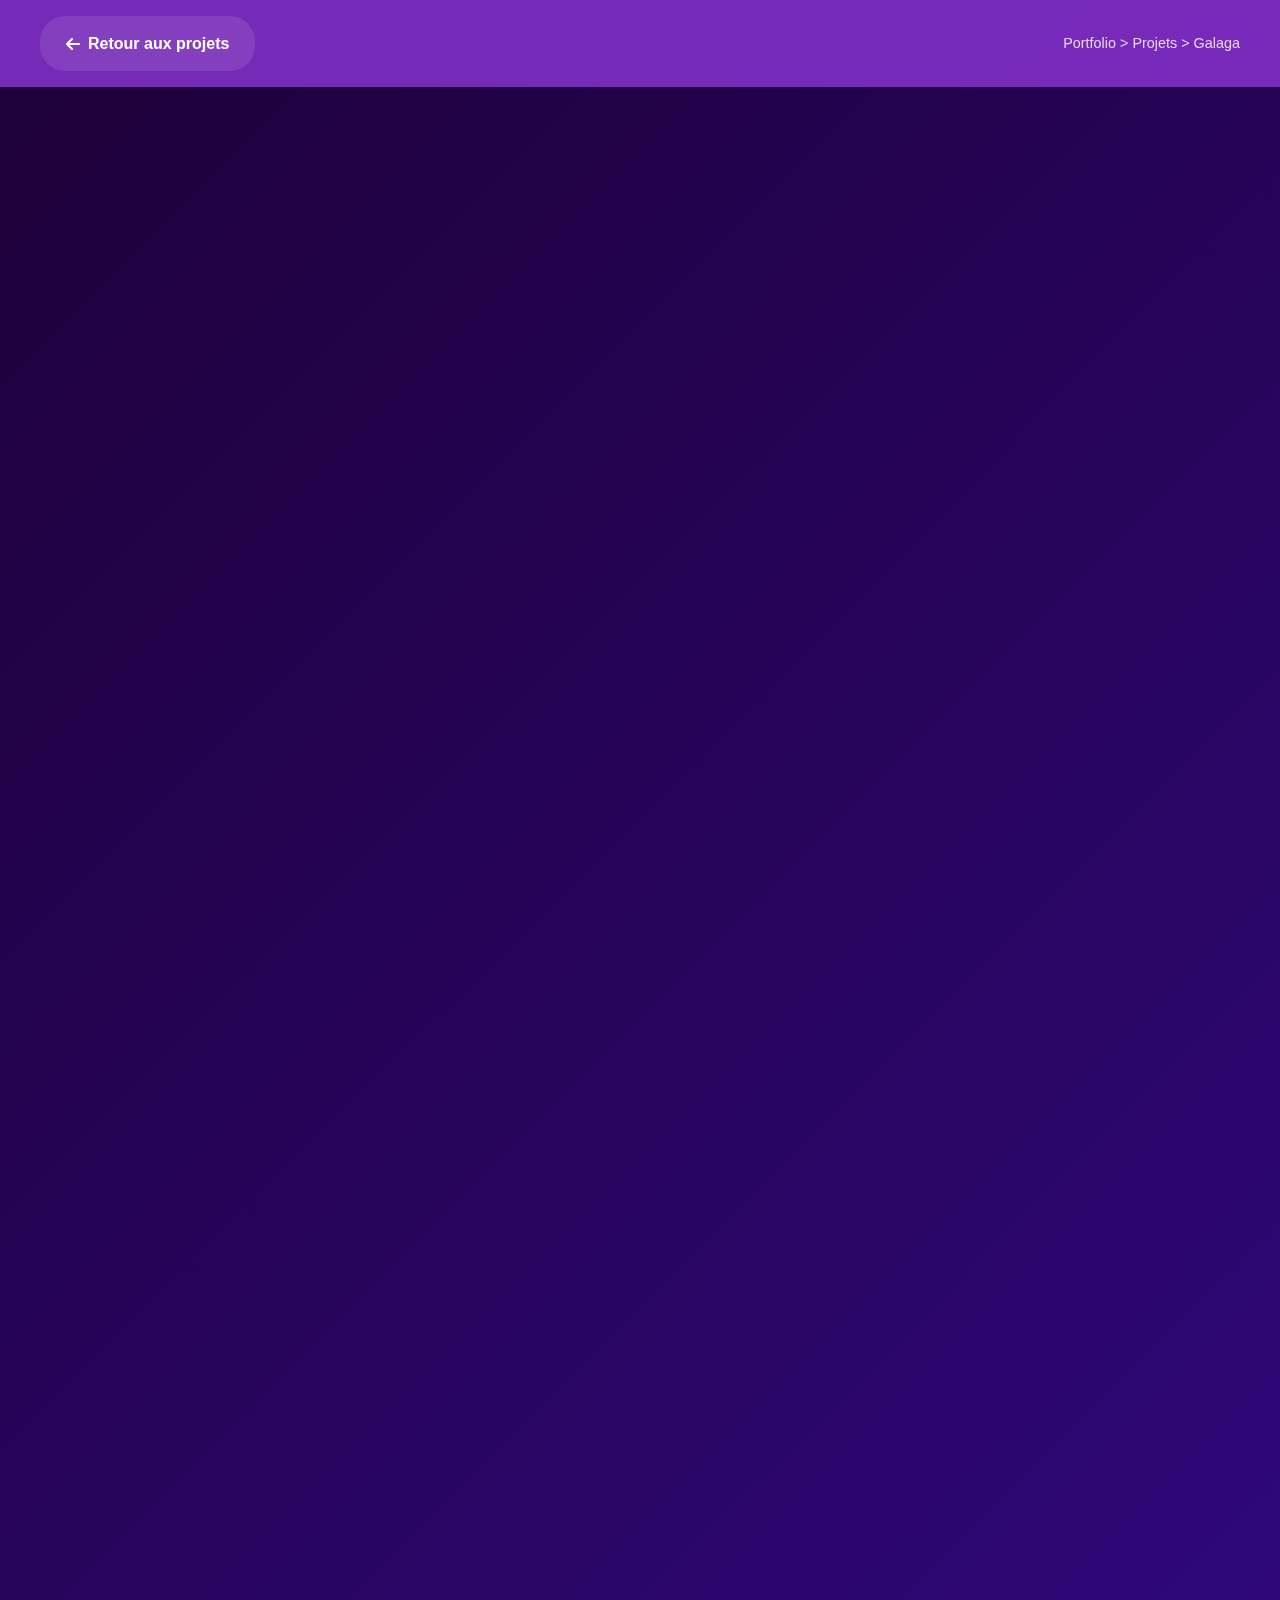
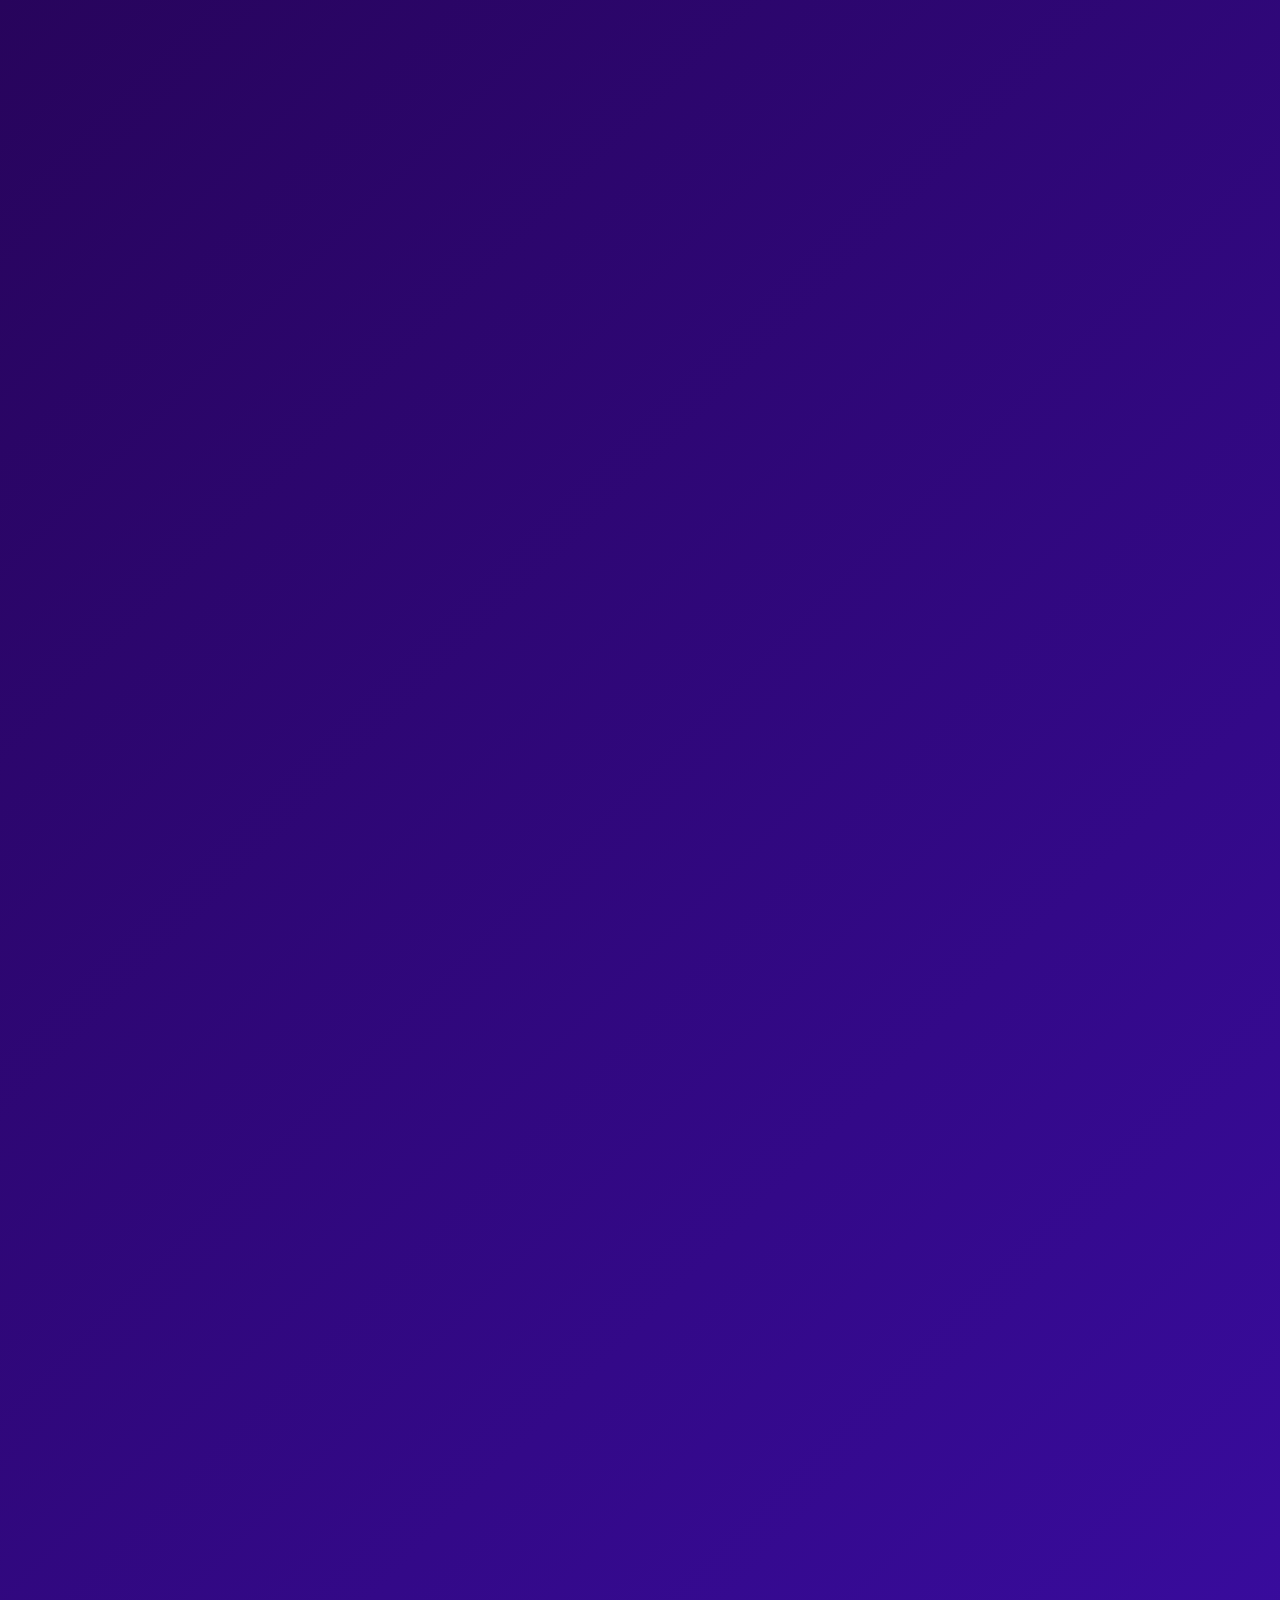
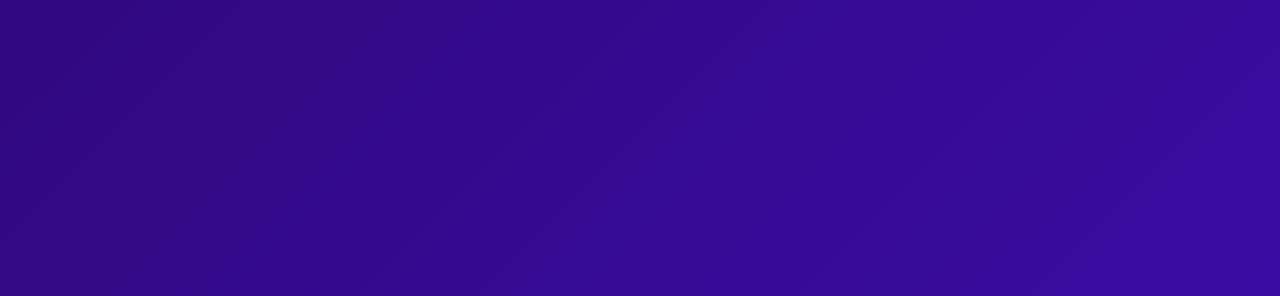
<file: galaga.html>
<!DOCTYPE html>
<html lang="fr">
<head>
  <meta charset="UTF-8">
  <meta name="viewport" content="width=device-width, initial-scale=1.0">
  <title>Galaga — Portfolio Amine</title>
  <link rel="stylesheet" href="https://cdnjs.cloudflare.com/ajax/libs/font-awesome/6.4.2/css/all.min.css">
  <style>
    * { margin: 0; padding: 0; box-sizing: border-box; }
    
    body {
      font-family: Arial, sans-serif;
      background: linear-gradient(135deg, #1e0038 0%, #3a0ca3 100%);
      color: #200030;
      line-height: 1.6;
    }

    /* Header avec navigation */
    .project-nav {
      background: rgba(123, 44, 191, 0.95);
      backdrop-filter: blur(10px);
      padding: 1rem 2rem;
      position: fixed;
      top: 0;
      width: 100%;
      z-index: 1000;
      transition: all 0.3s ease;
    }

    .nav-content {
      max-width: 1200px;
      margin: 0 auto;
      display: flex;
      justify-content: space-between;
      align-items: center;
    }

    .retour-btn {
      display: inline-flex;
      align-items: center;
      gap: 0.5rem;
      color: #fff;
      background: rgba(255, 255, 255, 0.1);
      border-radius: 25px;
      font-weight: 600;
      font-size: 1rem;
      padding: 0.8rem 1.5rem;
      text-decoration: none;
      border: 2px solid transparent;
      transition: all 0.3s cubic-bezier(0.4, 0, 0.2, 1);
    }

    .retour-btn:hover {
      background: #fff;
      color: #7b2cbf;
      border-color: rgba(255, 255, 255, 0.3);
      transform: translateY(-2px);
    }

    .project-breadcrumb {
      color: rgba(255, 255, 255, 0.8);
      font-size: 0.9rem;
    }

    /* Conteneur principal */
    .project-detail-wrapper {
      background: #fff;
      max-width: 900px;
      margin: 120px auto 60px auto;
      border-radius: 24px;
      box-shadow: 0 20px 60px rgba(123, 88, 195, 0.2);
      overflow: hidden;
      opacity: 0;
      transform: translateY(30px);
      animation: fadeInUp 0.8s ease 0.3s forwards;
    }

    /* Hero section du projet */
    .project-hero {
      background: linear-gradient(135deg, #7b58c3 0%, #a58cef 100%);
      padding: 3rem 2rem;
      text-align: center;
      color: white;
      position: relative;
    }

    .project-hero::before {
      content: '';
      position: absolute;
      top: 0;
      left: 0;
      right: 0;
      bottom: 0;
      background: url('data:image/svg+xml,<svg xmlns="http://www.w3.org/2000/svg" viewBox="0 0 100 100"><circle cx="20" cy="20" r="2" fill="rgba(255,255,255,0.1)"/><circle cx="80" cy="30" r="1.5" fill="rgba(255,255,255,0.08)"/><circle cx="40" cy="70" r="1" fill="rgba(255,255,255,0.06)"/></svg>');
      animation: float 20s infinite linear;
    }

    @keyframes float {
      0% { transform: translateX(0) translateY(0); }
      50% { transform: translateX(20px) translateY(-10px); }
      100% { transform: translateX(0) translateY(0); }
    }

    .project-category {
      display: inline-block;
      background: rgba(255, 255, 255, 0.2);
      padding: 0.5rem 1rem;
      border-radius: 20px;
      font-size: 0.9rem;
      font-weight: 600;
      margin-bottom: 1rem;
      text-transform: uppercase;
      letter-spacing: 1px;
    }

    .project-title {
      font-size: 3rem;
      font-weight: 800;
      margin-bottom: 1rem;
      letter-spacing: 1px;
      position: relative;
      z-index: 2;
    }

    .project-subtitle {
      font-size: 1.3rem;
      opacity: 0.9;
      font-weight: 500;
      margin-bottom: 2rem;
      position: relative;
      z-index: 2;
    }

    .project-tech-tags {
      display: flex;
      justify-content: center;
      flex-wrap: wrap;
      gap: 0.8rem;
      position: relative;
      z-index: 2;
    }

    .tech-tag {
      background: rgba(255, 255, 255, 0.15);
      backdrop-filter: blur(10px);
      padding: 0.5rem 1rem;
      border-radius: 15px;
      font-size: 0.9rem;
      font-weight: 600;
      border: 1px solid rgba(255, 255, 255, 0.2);
      transition: all 0.3s ease;
    }

    .tech-tag:hover {
      background: rgba(255, 255, 255, 0.25);
      transform: translateY(-2px);
    }

    /* Contenu principal */
    .project-content {
      padding: 3rem 2.5rem;
    }

    /* Sections du contenu */
    .content-section {
      margin-bottom: 3rem;
      opacity: 0;
      transform: translateY(20px);
      animation: slideUp 0.6s ease forwards;
    }

    .content-section:nth-child(2) { animation-delay: 0.2s; }
    .content-section:nth-child(3) { animation-delay: 0.4s; }
    .content-section:nth-child(4) { animation-delay: 0.6s; }

    @keyframes slideUp {
      to {
        opacity: 1;
        transform: translateY(0);
      }
    }

    .section-title {
      font-size: 1.8rem;
      font-weight: 700;
      color: #281149;
      margin-bottom: 1rem;
      display: flex;
      align-items: center;
      gap: 0.8rem;
    }

    .section-title i {
      color: #7b58c3;
      font-size: 1.5rem;
    }

    .section-bar {
      width: 60px;
      height: 4px;
      background: linear-gradient(90deg, #7b58c3 0%, #c5bfff 100%);
      border-radius: 4px;
      margin-bottom: 1.5rem;
    }

    .description-text {
      font-size: 1.1rem;
      color: #624494;
      line-height: 1.7;
      margin-bottom: 1.5rem;
    }

    /* Features list */
    .features-grid {
      display: grid;
      grid-template-columns: repeat(auto-fit, minmax(250px, 1fr));
      gap: 1.5rem;
      margin: 2rem 0;
    }

    .feature-item {
      background: rgba(180, 151, 254, 0.05);
      padding: 1.5rem;
      border-radius: 15px;
      border-left: 4px solid #7b58c3;
      transition: all 0.3s ease;
    }

    .feature-item:hover {
      background: rgba(180, 151, 254, 0.1);
      transform: translateY(-3px);
      box-shadow: 0 8px 25px rgba(180, 151, 254, 0.2);
    }

    .feature-item i {
      color: #7b58c3;
      font-size: 1.3rem;
      margin-bottom: 0.8rem;
    }

    .feature-item h4 {
      color: #281149;
      font-size: 1.1rem;
      font-weight: 700;
      margin-bottom: 0.5rem;
    }

    .feature-item p {
      color: #624494;
      font-size: 0.95rem;
      line-height: 1.5;
    }

    /* Vidéo section */
    .video-section {
      background: linear-gradient(135deg, #7b58c3 0%, #a58cef 100%);
      border-radius: 20px;
      padding: 2.5rem;
      text-align: center;
      margin: 3rem 0;
    }

    .video-title {
      color: #fff;
      font-size: 1.5rem;
      font-weight: 700;
      margin-bottom: 1.5rem;
      display: flex;
      align-items: center;
      justify-content: center;
      gap: 0.8rem;
    }

    .video-container {
      position: relative;
      border-radius: 15px;
      overflow: hidden;
      box-shadow: 0 10px 30px rgba(0, 0, 0, 0.3);
      max-width: 600px;
      margin: 0 auto;
    }

    .video-container video {
      width: 100%;
      height: auto;
      display: block;
    }

    /* Project navigation */
    .project-navigation {
      display: flex;
      justify-content: space-between;
      align-items: center;
      padding: 2rem 0;
      border-top: 1px solid rgba(180, 151, 254, 0.2);
      margin-top: 3rem;
    }

    .nav-project {
      display: flex;
      align-items: center;
      gap: 1rem;
      text-decoration: none;
      color: #624494;
      font-weight: 600;
      transition: color 0.3s ease;
    }

    .nav-project:hover {
      color: #7b58c3;
    }

    .nav-project i {
      font-size: 1.2rem;
    }

    /* Animations */
    @keyframes fadeInUp {
      from {
        opacity: 0;
        transform: translateY(30px);
      }
      to {
        opacity: 1;
        transform: translateY(0);
      }
    }

    /* Responsive */
    @media (max-width: 768px) {
      .project-nav {
        padding: 1rem;
      }
      
      .nav-content {
        flex-direction: column;
        gap: 1rem;
        text-align: center;
      }
      
      .project-detail-wrapper {
        margin: 140px 1rem 40px 1rem;
      }
      
      .project-hero {
        padding: 2rem 1rem;
      }
      
      .project-title {
        font-size: 2.2rem;
      }
      
      .project-content {
        padding: 2rem 1.5rem;
      }
      
      .features-grid {
        grid-template-columns: 1fr;
      }
      
      .project-navigation {
        flex-direction: column;
        gap: 1rem;
        text-align: center;
      }
    }

    /* SECTION COMPÉTENCES MOBILISÉES */
.competences-grid {
  display: grid;
  grid-template-columns: repeat(auto-fit, minmax(300px, 1fr));
  gap: 2rem;
  margin: 2rem 0;
}

.competence-item {
  display: flex;
  align-items: flex-start;
  gap: 1.2rem;
  padding: 2rem;
  background: rgba(180, 151, 254, 0.03);
  border-radius: 18px;
  border: 2px solid rgba(180, 151, 254, 0.1);
  transition: all 0.3s cubic-bezier(0.4, 0, 0.2, 1);
  position: relative;
  overflow: hidden;
}

.competence-item::before {
  content: '';
  position: absolute;
  top: 0;
  left: 0;
  width: 4px;
  height: 100%;
  background: linear-gradient(180deg, #7b58c3 0%, #a58cef 100%);
  transition: width 0.3s ease;
}

.competence-item:hover {
  background: rgba(180, 151, 254, 0.08);
  border-color: rgba(180, 151, 254, 0.2);
  transform: translateY(-5px);
  box-shadow: 0 12px 35px rgba(180, 151, 254, 0.15);
}

.competence-item:hover::before {
  width: 6px;
}

.competence-icon {
  width: 60px;
  height: 60px;
  background: linear-gradient(135deg, #7b58c3 0%, #a58cef 100%);
  border-radius: 16px;
  display: flex;
  align-items: center;
  justify-content: center;
  font-size: 1.4rem;
  color: white;
  flex-shrink: 0;
  box-shadow: 0 8px 20px rgba(123, 88, 195, 0.3);
  transition: transform 0.3s ease;
}

.competence-item:hover .competence-icon {
  transform: scale(1.1) rotate(5deg);
}

.competence-content {
  flex: 1;
}

.competence-content h4 {
  color: #281149;
  font-size: 1.2rem;
  font-weight: 700;
  margin-bottom: 0.8rem;
  line-height: 1.3;
}

.competence-content p {
  color: #624494;
  font-size: 1rem;
  line-height: 1.6;
}

/* Responsive pour les compétences */
@media (max-width: 768px) {
  .competences-grid {
    grid-template-columns: 1fr;
  }
  
  .competence-item {
    flex-direction: column;
    text-align: center;
    padding: 1.5rem;
  }
}

  </style>
</head>
<body>

  <!-- Navigation -->
  <nav class="project-nav">
    <div class="nav-content">
      <a href="index.html#projet" class="retour-btn">
        <i class="fas fa-arrow-left"></i>
        Retour aux projets
      </a>
      <div class="project-breadcrumb">
        Portfolio > Projets > Galaga
      </div>
    </div>
  </nav>

  <!-- Contenu principal -->
  <div class="project-detail-wrapper">
    
    <!-- Hero section -->
    <div class="project-hero">
      <div class="project-category">Jeu Vidéo</div>
      <h1 class="project-title">Galaga</h1>
      <p class="project-subtitle">
        Recréation du célèbre jeu d'arcade Galaga en Python pour Raspberry Pi dans le cadre d'un projet de groupe
      </p>
      <div class="project-tech-tags">
        <span class="tech-tag">Python</span>
        <span class="tech-tag">Pygame</span>
        <span class="tech-tag">Raspberry Pi</span>
        <span class="tech-tag">Git</span>
      </div>
    </div>

    <!-- Contenu -->
    <div class="project-content">
      
      <!-- Description générale -->
      <div class="content-section">
        <h2 class="section-title">
          <i class="fas fa-gamepad"></i>
          À propos du projet
        </h2>
        <div class="section-bar"></div>
        <p class="description-text">
          Dans le cadre d'un projet de groupe en informatique, nous avons entrepris de reproduire le classique jeu d'arcade "Galaga". Ce shoot'em up emblématique met le joueur aux commandes d'un vaisseau spatial qui doit détruire des vagues d'ennemis tout en évitant leurs tirs.
        </p>
        <p class="description-text">
          Le défi consistait à adapter ce jeu rétro pour fonctionner sur Raspberry Pi avec des manettes USB, tout en préservant l'esprit et la jouabilité de l'original. Ce projet nous a permis d'explorer la programmation de jeux, la gestion d'événements et le développement sur plateforme embarquée.
        </p>
      </div>

      <!-- Fonctionnalités -->
      <div class="content-section">
        <h2 class="section-title">
          <i class="fas fa-cogs"></i>
          Fonctionnalités développées
        </h2>
        <div class="section-bar"></div>
        
        <div class="features-grid">
          <div class="feature-item">
            <i class="fas fa-rocket"></i>
            <h4>Gameplay classique</h4>
            <p>Reproduction fidèle du gameplay original avec déplacement du vaisseau et tir sur les ennemis</p>
          </div>
          
          <div class="feature-item">
            <i class="fas fa-trophy"></i>
            <h4>Système de score</h4>
            <p>Comptage des points avec affichage en temps réel et sauvegarde du meilleur score</p>
          </div>
          
          <div class="feature-item">
            <i class="fas fa-users-cog"></i>
            <h4>Travail collaboratif</h4>
            <p>Développement en équipe avec gestion des versions Git et répartition des tâches</p>
          </div>
          
          <div class="feature-item">
            <i class="fas fa-gamepad"></i>
            <h4>Support manettes USB</h4>
            <p>Compatibilité avec les manettes externes pour une expérience de jeu optimale</p>
          </div>
          
          <div class="feature-item">
            <i class="fas fa-microchip"></i>
            <h4>Optimisation Raspberry Pi</h4>
            <p>Code optimisé pour fonctionner fluidement sur les ressources limitées du Raspberry Pi</p>
          </div>
          
          <div class="feature-item">
            <i class="fas fa-palette"></i>
            <h4>Graphismes rétro</h4>
            <p>Interface graphique inspirée de l'arcade original avec sprites et effets sonores</p>
          </div>
        </div>
      </div>

      <!-- Compétences mobilisées -->
<div class="content-section">
  <h2 class="section-title">
    <i class="fas fa-graduation-cap"></i>
    Compétences mobilisées
  </h2>
  <div class="section-bar"></div>
  
  <div class="competences-grid">
    <div class="competence-item">
      <div class="competence-icon">
        <i class="fas fa-code"></i>
      </div>
      <div class="competence-content">
        <h4>Réaliser un développement d'application</h4>
        <p>Programmation du jeu en Python avec Pygame, implémentation de la logique de gameplay et gestion des collisions pour reproduire fidèlement l'expérience Galaga.</p>
      </div>
    </div>

    <div class="competence-item">
      <div class="competence-icon">
        <i class="fas fa-tachometer-alt"></i>
      </div>
      <div class="competence-content">
        <h4>Optimiser des applications informatiques</h4>
        <p>Optimisation du code pour les ressources limitées du Raspberry Pi, gestion efficace de la mémoire et amélioration des performances de rendu graphique.</p>
      </div>
    </div>


    <div class="competence-item">
      <div class="competence-icon">
        <i class="fas fa-project-diagram"></i>
      </div>
      <div class="competence-content">
        <h4>Conduire un projet</h4>
        <p>Coordination du travail d'équipe, utilisation de Git pour le versioning, planification des phases de développement et répartition des tâches entre les membres.</p>
      </div>
    </div>
  </div>
</div>


      <!-- Démonstration vidéo -->
      <div class="content-section">
        <div class="video-section">
          <h2 class="video-title">
            <i class="fas fa-play-circle"></i>
            Démonstration du jeu
          </h2>
          <div class="video-container">
            <video controls preload="metadata">
              <source src="galaga.mp4" type="video/mp4">
              <source src="galaga.webm" type="video/webm">
              Votre navigateur ne supporte pas la lecture de vidéos HTML5.
            </video>
          </div>
        </div>
      </div>

      <!-- Navigation vers d'autres projets -->
      <div class="project-navigation">
        <a href="ball.html" class="nav-project">
          <i class="fas fa-chevron-left"></i>
          <span>Projet précédent: Ball n'connect</span>
        </a>
        <a href="challenger.html" class="nav-project">
          <span>Projet suivant: Challenger</span>
          <i class="fas fa-chevron-right"></i>
        </a>
      </div>

    </div>
  </div>

</body>
</html>
<script>
  // Animation des compétences au hover
const competenceItems = document.querySelectorAll('.competence-item');
competenceItems.forEach(item => {
  item.addEventListener('mouseenter', function() {
    const icon = this.querySelector('.competence-icon');
    icon.style.transform = 'scale(1.15) rotate(10deg)';
  });
  
  item.addEventListener('mouseleave', function() {
    const icon = this.querySelector('.competence-icon');
    icon.style.transform = 'scale(1) rotate(0deg)';
  });
});

</script>
</file>
